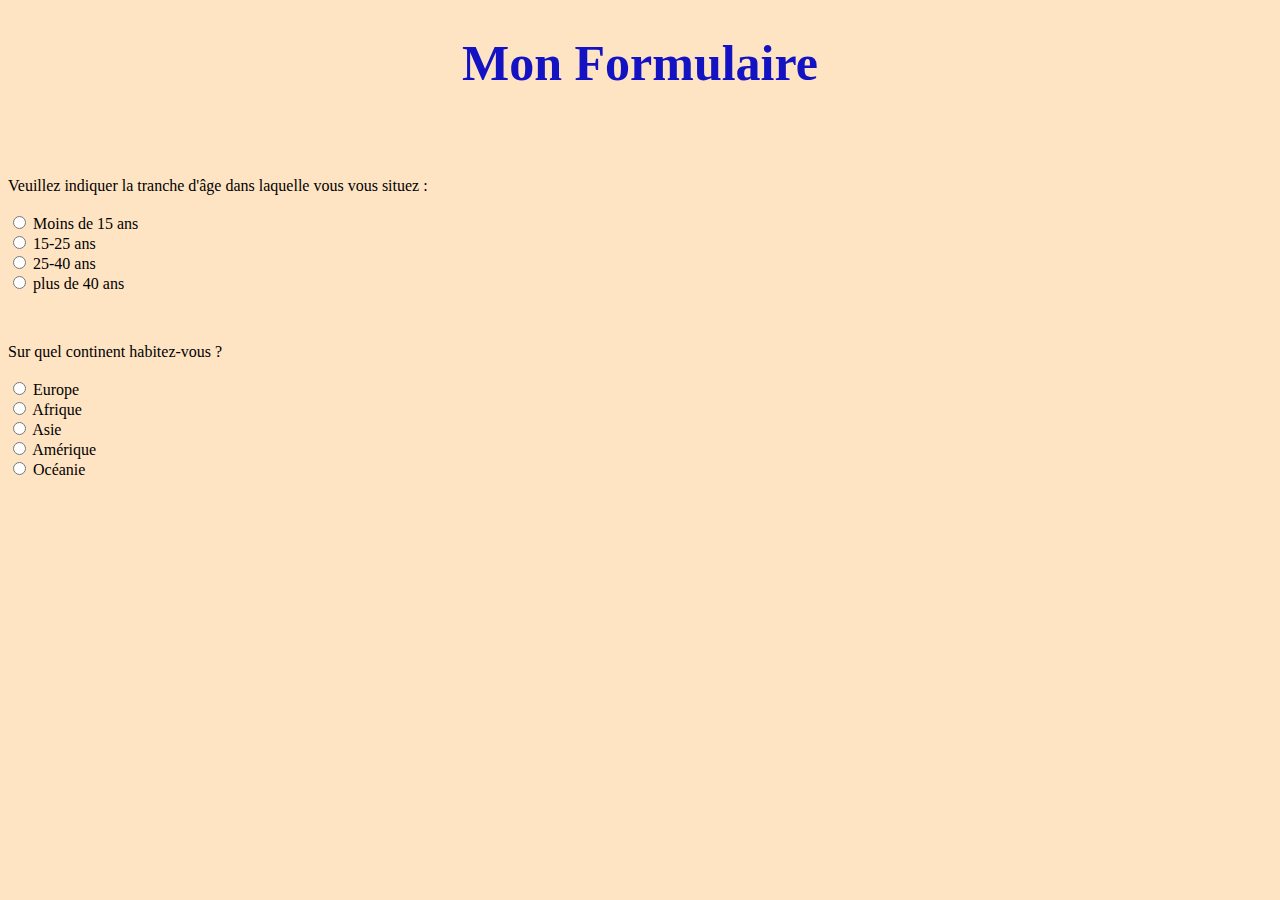
<file: formulaire.html>
<!DOCTYPE html>
<html lang="fr">
    <head>
        <title>MON FORMULAIRE</title>
        <meta charset="UTF-8">
        <link href="formulaire.css" rel="stylesheet">

    </head>

    <body>
    <form>
        <h1>Mon Formulaire</h1><br>
        <br>
        <p>Veuillez indiquer la tranche d'âge dans laquelle vous vous situez : <br>
            <br>
            <input type="radio">
            <label> Moins de 15 ans</label> <br>

            <input type="radio">
            <label>15-25 ans</label> <br>

            <input type="radio">
            <label>25-40 ans <br></label>
        
            <input type="radio">
            <label>plus de 40 ans</label> <br>
    </p><br>

    <p>Sur quel continent habitez-vous ? <br>
        <br>

        <input type="radio">
        <label>Europe </label><br>

        <input type="radio">
        <label> Afrique </label><br>

        <input type="radio">
        <label>Asie</label> <br>

        <input type="radio">
        <label>Amérique </label><br>

        <input type="radio">
        <label>Océanie</label> <br>
    </p> <br>
</form>
        
    </body>
</html>
</file>
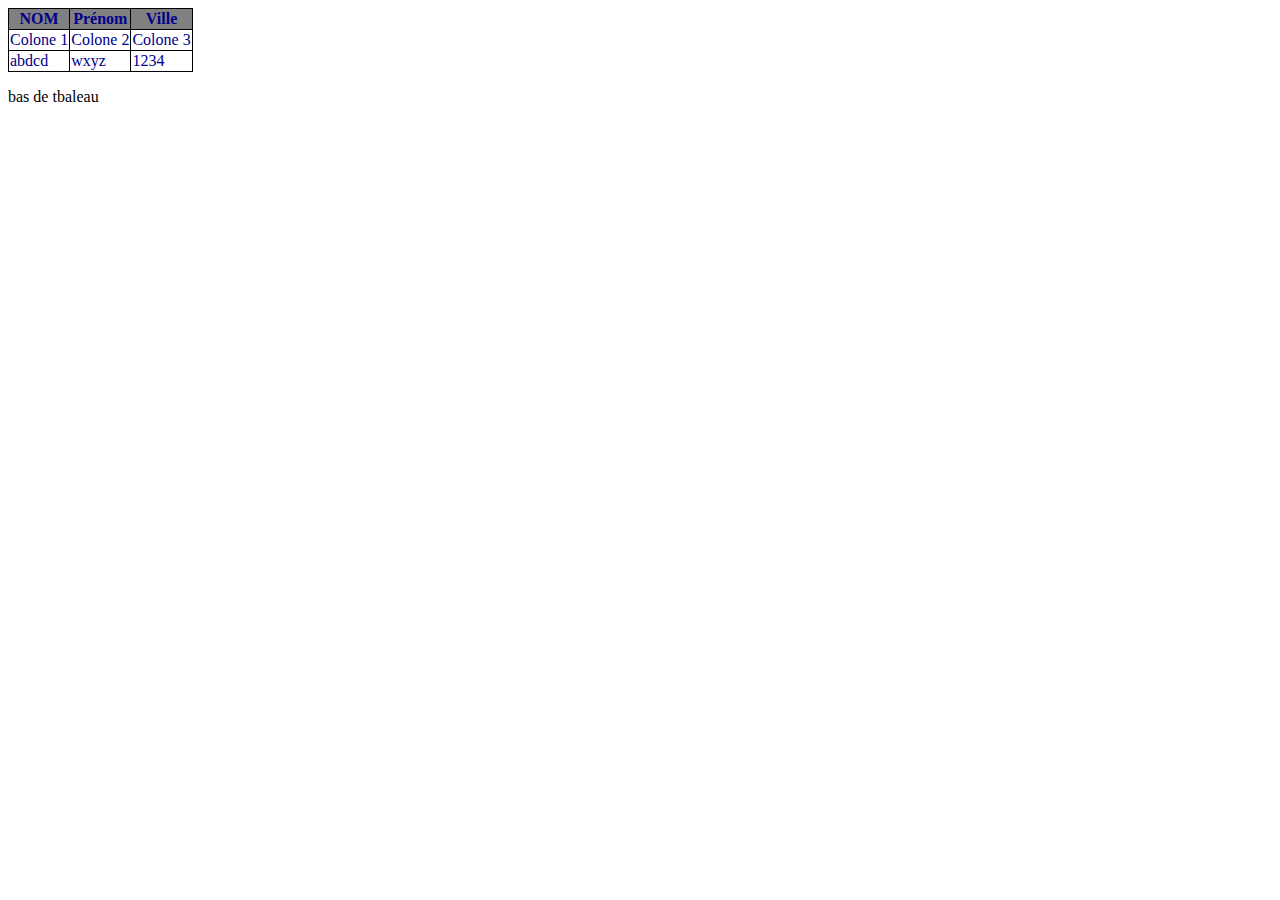
<file: tableau.html>
<!DOCTYPE html>
<html lang="fr">
    <link href="tableau.css" rel="stylesheet">
    <body>
        <!--debut du tableau-->
        <table>
            <tr>
                <th>NOM</th>
                <th>Prénom</th>
                <th>Ville</th>
            </tr>
            <!--premiere ligne du tableau-->
            <tr>
                <td>Colone 1</td>
                <td>Colone 2</td>
                <td>Colone 3</td>

            </tr>
            <!--deuxieme ligne du tableau-->
            <tr>
                <td>abdcd</td> <!--premiere colone de la deuxieme ligne-->
                <td>wxyz</td>
                <td>1234</td>
            </tr>
            
        </table>
        <footer>
            <p> bas de tbaleau</p>
        </footer>
    </body>

</html>
</file>
<file: formulaire.css>
h1 {
text-align: center;
font-family: cursive;
font-size: 50px;
color: rgb(19, 19, 195);
}

body {
    background-color: bisque;
}
</file>
<file: tableau.css>
table {
    border-collapse: collapse;
}
td, th{
    border: 1px black solid;
    color: darkblue;
    
}

th {
    background-color: grey;
}
</file>
